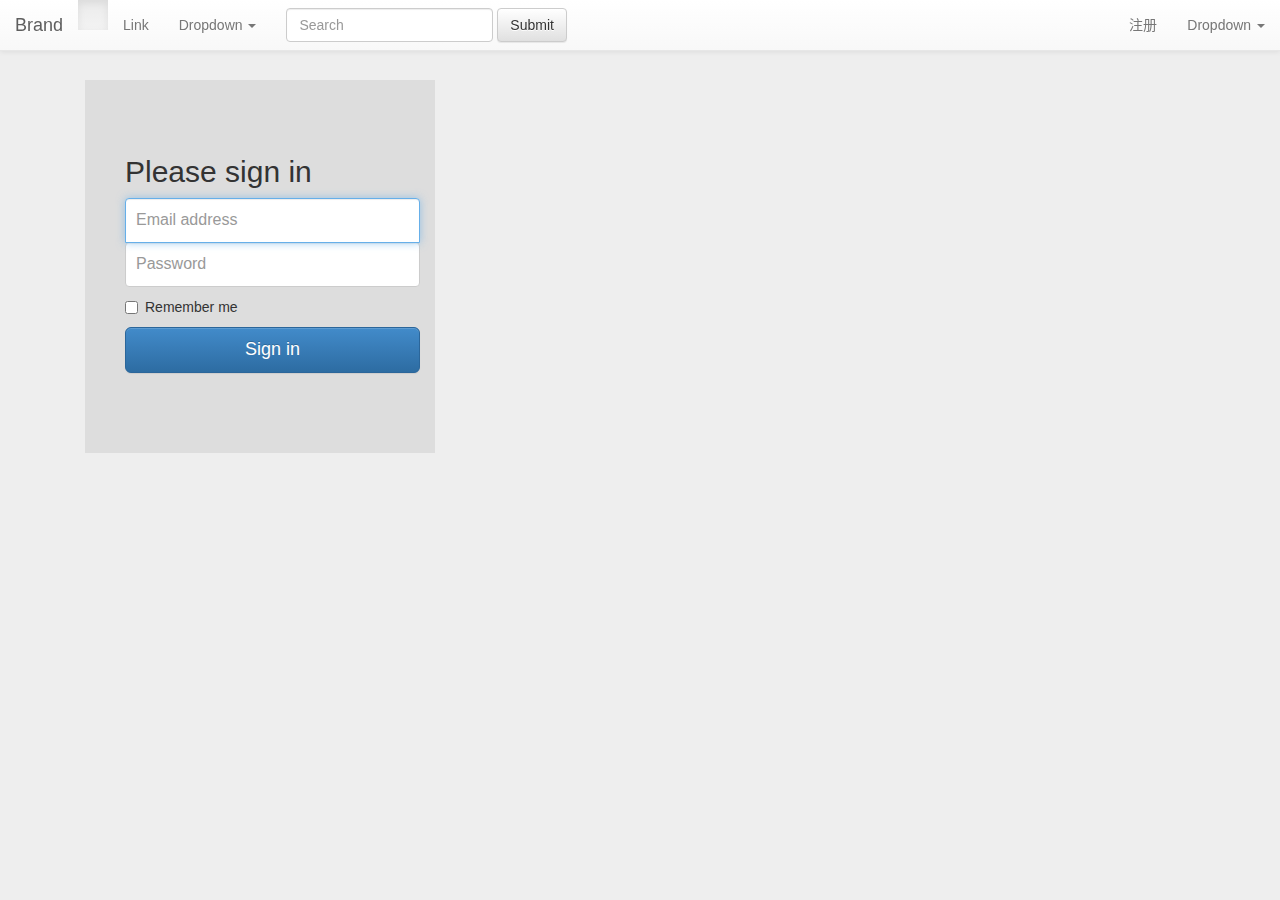
<file: templates/index.html>
<!DOCTYPE html>
<html lang="zh-CN">
<head>
<meta charset="utf-8">
<meta http-equiv="X-UA-Compatible" content="IE=edge">
<meta name="viewport" content="width=device-width, initial-scale=1.0">
<meta name="description" content="">
<meta name="author" content="">

<title>校园活动FM 广播校园里发生的故事</title>

<link rel="stylesheet" href="../static/css/bootstrap.min.css" />
<link rel="stylesheet" href="../static/css/bootstrap-theme.min.css" />
<link rel="stylesheet" href="../static/css/signin.css" />
</head>
<body>
	<script src="../static/js/bootstrap.min.js"></script>
	<script src="../static/js/jquery.min.js"></script>

	<!-- 	导航栏 -->
	<nav class="navbar navbar-default navbar-fixed-top" role="navigation">
		<!-- Brand and toggle get grouped for better mobile display -->
		<div class="navbar-header">
			<button type="button" class="navbar-toggle" data-toggle="collapse"
				data-target="#bs-example-navbar-collapse-1">
				<span class="sr-only">Toggle navigation</span> <span
					class="icon-bar"></span> <span class="icon-bar"></span> <span
					class="icon-bar"></span>
			</button>
			<a class="navbar-brand" href="#">Brand</a>
		</div>

		<!-- Collect the nav links, forms, and other content for toggling -->
		<div class="collapse navbar-collapse"
			id="bs-example-navbar-collapse-1">
			<ul class="nav navbar-nav">
				<li class="active"><a href="#"></a></li>
				<li><a href="#">Link</a></li>
				<li class="dropdown"><a href="#" class="dropdown-toggle"
					data-toggle="dropdown">Dropdown <b class="caret"></b></a>
					<ul class="dropdown-menu">
						<li><a href="#">Action</a></li>
						<li><a href="#">Another action</a></li>
						<li><a href="#">Something else here</a></li>
						<li class="divider"></li>
						<li><a href="#">Separated link</a></li>
						<li class="divider"></li>
						<li><a href="#">One more separated link</a></li>
					</ul></li>
			</ul>
			<form class="navbar-form navbar-left" role="search">
				<div class="form-group">
					<input type="text" class="form-control" placeholder="Search">
				</div>
				<button type="submit" class="btn btn-default">Submit</button>
			</form>
			<ul class="nav navbar-nav navbar-right">
				<li><a href="register">注册</a></li>
				<li class="dropdown"><a href="#" class="dropdown-toggle"
					data-toggle="dropdown">Dropdown <b class="caret"></b></a>
					<ul class="dropdown-menu">
						<li><a href="#">Action</a></li>
						<li><a href="#">Another action</a></li>
						<li><a href="#">Something else here</a></li>
						<li class="divider"></li>
						<li><a href="#">Separated link</a></li>
					</ul></li>
			</ul>
		</div>
		<!-- /.navbar-collapse -->
	</nav>
	<br>
	<br>
	<div class="container">
		<div class="col-md-4">
			<div class="loginleft">
<!-- 				<form role="form"> -->
<!-- 					<div class="form-group"> -->
<!-- 						<label for="exampleInputEmail1">Email address</label> <input -->
<!-- 							type="email" class="form-control" id="exampleInputEmail1" -->
<!-- 							placeholder="Enter email"> -->
<!-- 					</div> -->
<!-- 					<div class="form-group"> -->
<!-- 						<label for="exampleInputPassword1">Password</label> <input -->
<!-- 							type="password" class="form-control" id="exampleInputPassword1" -->
<!-- 							placeholder="Password"> -->
<!-- 					</div> -->

<!-- 					<div class="checkbox"> -->
<!-- 						<label> <input type="checkbox"> Check me out -->
<!-- 						</label> -->
<!-- 					</div> -->
<!-- 					<button type="submit" class="btn btn-default">Submit</button> -->

					<form class="form-signin">
						<h2 class="form-signin-heading">Please sign in</h2>
						<input type="text" class="form-control"
							placeholder="Email address" required autofocus> <input
							type="password" class="form-control" placeholder="Password"
							required> <label class="checkbox"> <input
							type="checkbox" value="remember-me"> Remember me
						</label>
						<button class="btn btn-lg btn-primary btn-block" type="submit">Sign
							in</button>
					</form>
<!-- 				</form> -->
			</div>
		</div>
	</div>
</body>


</html>
</file>
<file: static/css/signin.css>
body {
	padding-top: 40px;
	padding-bottom: 40px;
	background-color: #eee;
}

.form-signin,.form-signup {
	max-width: 330px;
	padding: 15px;
	margin: 0 auto 25px 25px;
}

.form-signin .form-signin-heading,.form-signin .checkbox {
	margin-bottom: 10px;
}

.form-signup .form-signup-heading,.form-signup .checkbox {
	margin-bottom: 10px;
}

.form-signin .checkbox,.form-signup .checkbox {
	font-weight: normal;
}

.form-signin .form-control,.form-signup .form-control {
	position: relative;
	font-size: 16px;
	height: auto;
	padding: 10px;
	-webkit-box-sizing: border-box;
	-moz-box-sizing: border-box;
	box-sizing: border-box;
}

.form-signin .form-control:focus,.form-signup .form-control:focus {
	z-index: 2;
}

.form-signin input[type="text"],.form-signup input[type="text"] {
	margin-bottom: -1px;
	border-bottom-left-radius: 0;
	border-bottom-right-radius: 0;
}

.form-signin input[type="password"]
.form-signup input[type="password"] {
	margin-bottom: 10px;
	border-top-left-radius: 0;
	border-top-right-radius: 0;
}

.loginleft {
	padding-top: 40px;
	padding-bottom: 40px;
	background-color: #ddd;
	border-bottom-right-radius: 1;
}
</file>
